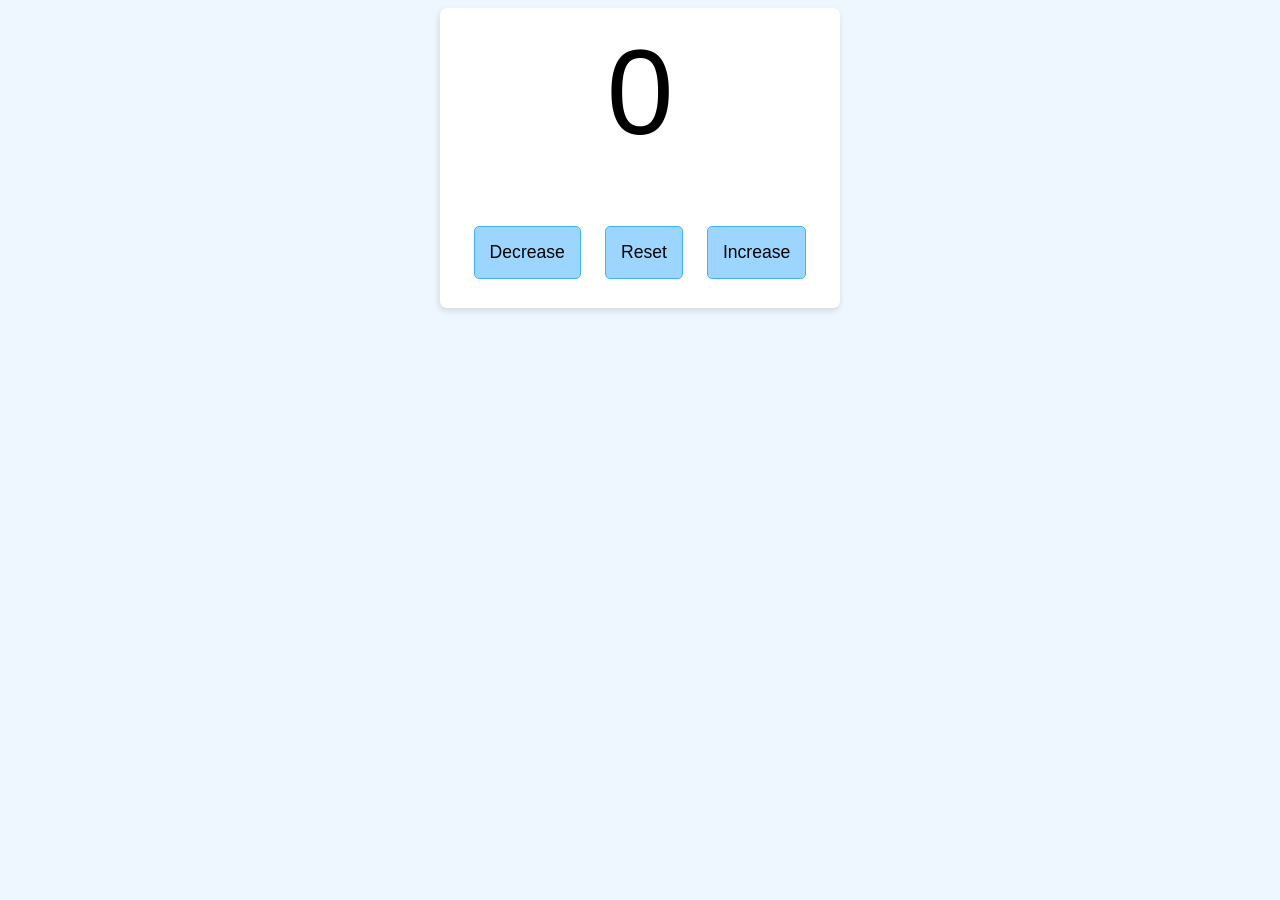
<file: Counter/index.html>
<!DOCTYPE html>
<html lang="en">

<head>
   <meta charset="UTF-8">
   <meta name="viewport" content="width=device-width, initial-scale=1.0">
   <title>Counter Program</title>
   <link rel="stylesheet" href="style.css">
</head>

<body>
   <section>
      <div class="counter-box">
         <div class="count-label">
            0
         </div>
         <div class="btn-container">
            <button class="btn decrease-btn">Decrease</button>
            <button class="btn reset-btn">Reset</button>
            <button class="btn increase-btn">Increase</button>
         </div>
      </div>
   </section>
   <script src="script.js"></script>
</body>

</html>
</file>
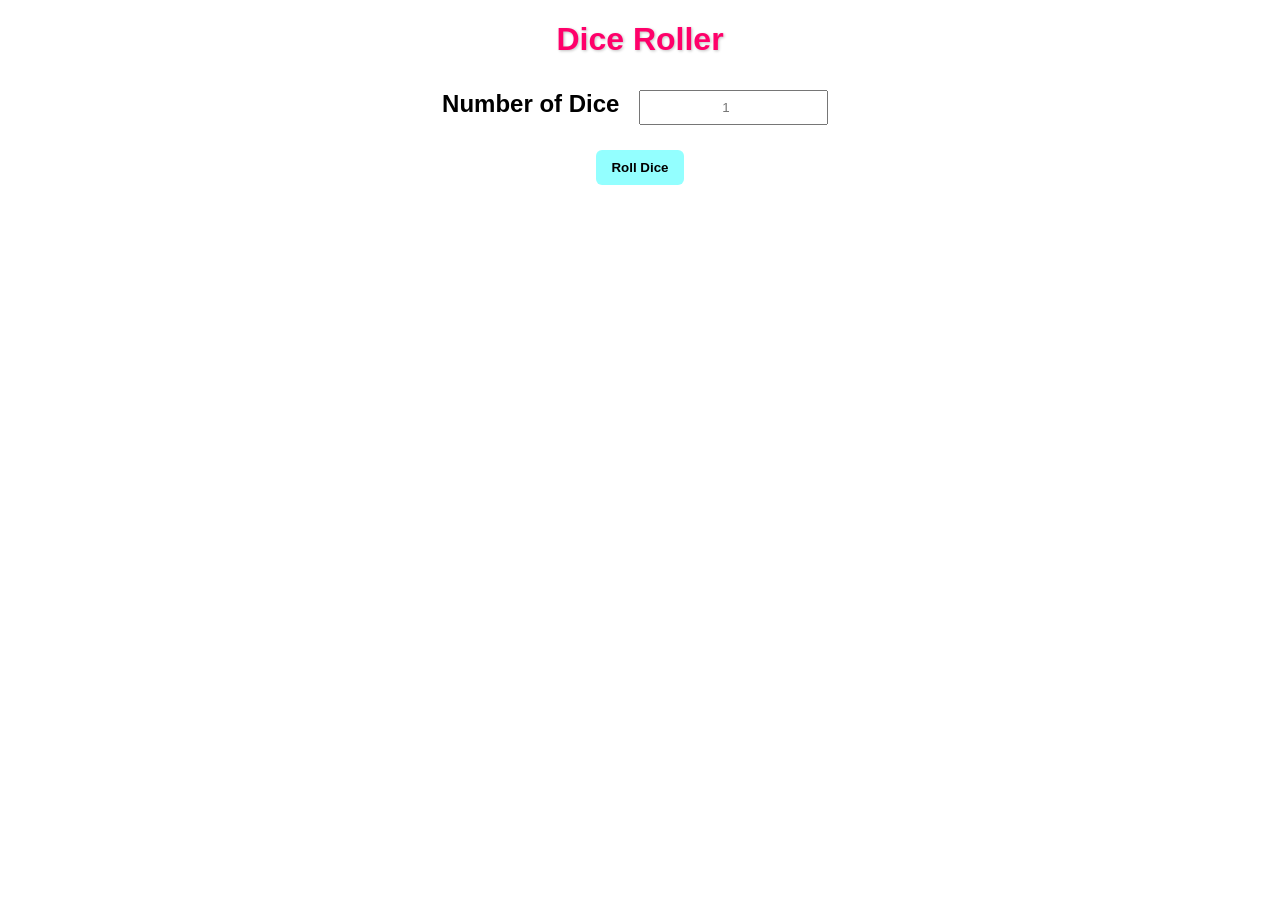
<file: Dice-Roller/index.html>
<!DOCTYPE html>
<html lang="en">

<head>
   <meta charset="UTF-8">
   <meta name="viewport" content="width=device-width, initial-scale=1.0">
   <title>Dice Roller</title>
   <link rel="stylesheet" href="style.css">
</head>

<body>

   <div class="container">
      <h1>Dice Roller</h1>
      <label for="rollDice">Number of Dice</label>
      <input type="number" id="rollDice" placeholder="1" min="1"><br>
      <button>Roll Dice</button>
      <div id="dice-result"></div>
      <div id="dice-images"></div>
   </div>

   <script src="script.js"></script>
</body>

</html>
</file>
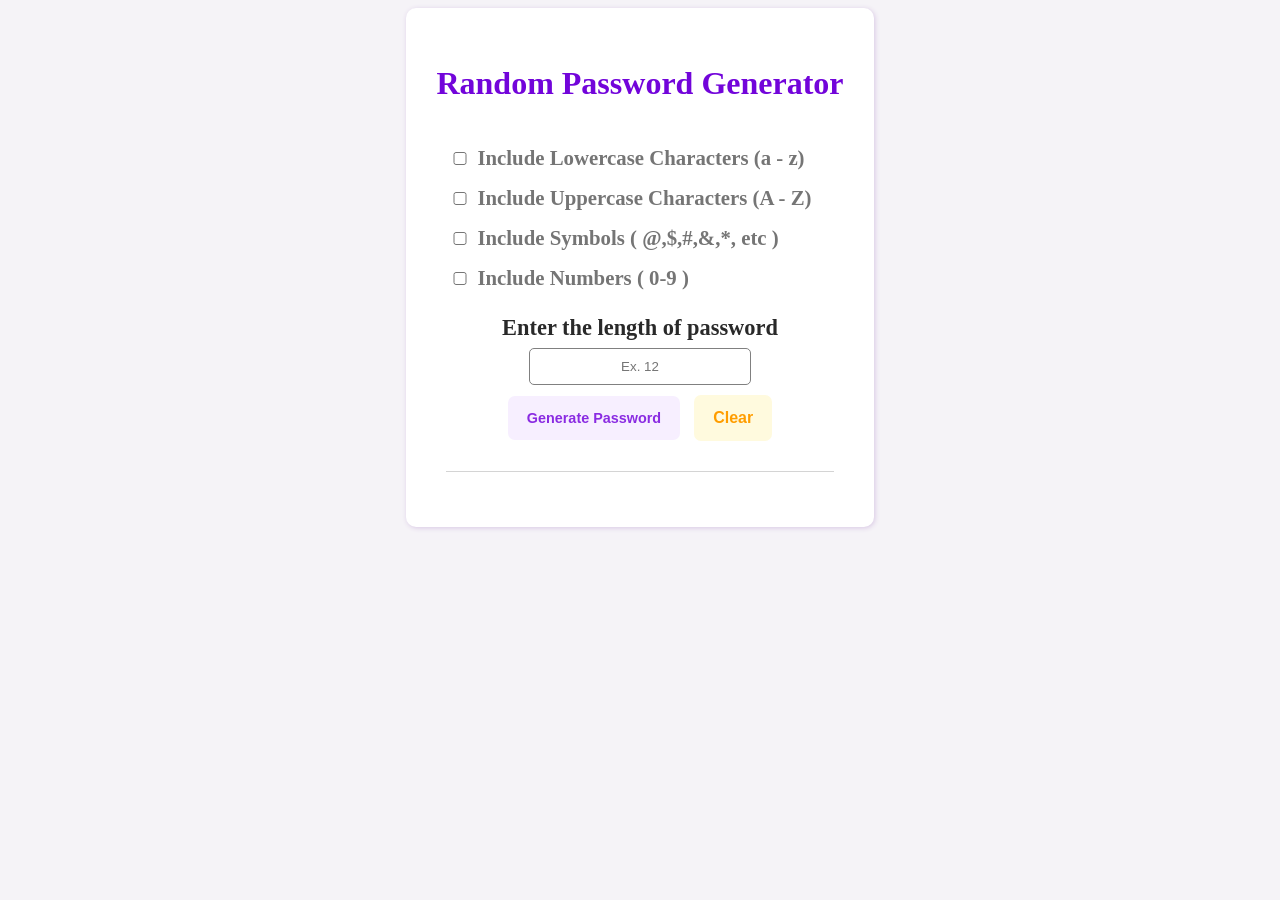
<file: Random-Password-Generator/index.html>
<!DOCTYPE html>
<html lang="en">

<head>
   <meta charset="UTF-8">
   <meta name="viewport" content="width=device-width, initial-scale=1.0">
   <title>Random Password Generator</title>
   <link rel="stylesheet" href="style.css">
</head>

<body>
   <div class="container">
      <h2>Random Password Generator</h2>
      <div class="input">
         <input type="checkbox" id="lowercase">
         <label for="lowercase">Include Lowercase Characters (a - z)</label><br>
         <input type="checkbox" id="uppercase">
         <label for="uppercase">Include Uppercase Characters (A - Z)</label><br>
         <input type="checkbox" id="symbols">
         <label for="symbols">Include Symbols ( @,$,#,&,*, etc )</label><br>
         <input type="checkbox" id="numbers">
         <label for="numbers">Include Numbers ( 0-9 )</label><br>
      </div>

      <label for="text-box">Enter the length of password</label><br>
      <input type="text" placeholder="Ex. 12" id="text-box"><br>

      <button id="generate">Generate Password</button>
      <button id="refresh">Clear</button>

      <!-- <h3 id="msg">Generated Password:</h3> -->
      <div class="password"></span></div>
   </div>

   <script src="script.js"></script>
</body>

</html>
</file>
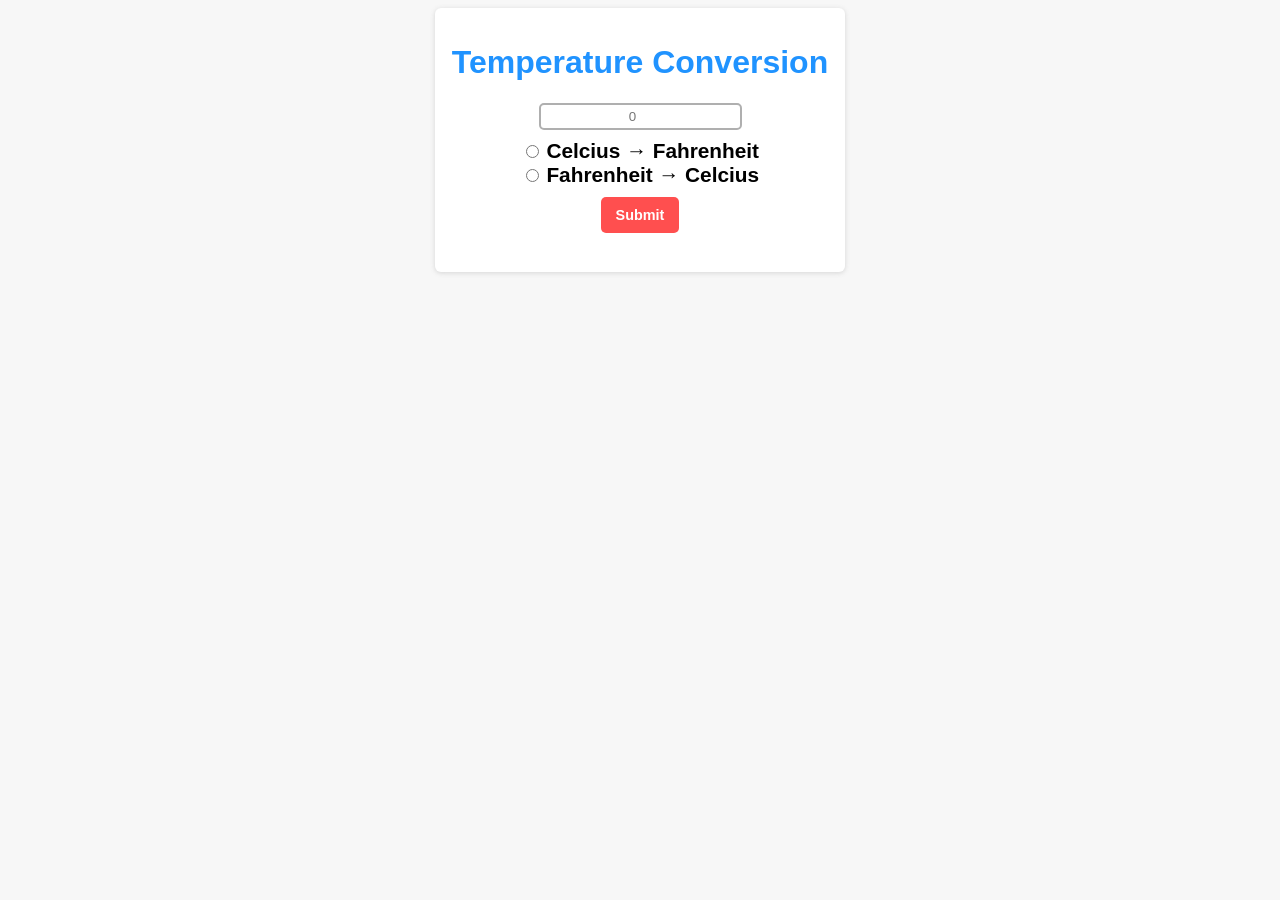
<file: temperature-converter/index.html>
<!DOCTYPE html>
<html lang="en">

<head>
   <meta charset="UTF-8">
   <meta name="viewport" content="width=device-width, initial-scale=1.0">
   <title>Temperature Converter</title>
   <link rel="stylesheet" href="style.css">
</head>

<body>
   <div class="container">
      <h1>Temperature Conversion</h1>
      <input type="number" id="text-box" placeholder="0"><br>

      <input type="radio" name="unit" id="toFahrenheit">
      <label for="toFahrenheit">Celcius → Fahrenheit</label><br>

      <input type="radio" name="unit" id="toCelcius">
      <label for="toCelcius">Fahrenheit → Celcius</label><br>

      <button>Submit</button>

      <p class="result"></p>
      <script src="script.js"></script>
   </div>

</body>

</html>
</file>
<file: Counter/style.css>
* {
   box-sizing: border-box;
}

body {
   background-color: rgb(238, 247, 255);
}
.counter-box {
   background-color: white;
   width: 400px;
   height: 300px;
   padding: 15px 10px;
   border-radius: 7px;
   box-shadow: -1px 3px 6px 0px #0000001f;
   display: block;
   margin: 0 auto;
}

.count-label {
   font-size: 750%;
   display: block;
   text-align: center;
   font-family: Helvetica, sans-serif;
   margin-bottom: 17%;
}

.btn-container {text-align: center;}

.btn {
   border: 1px solid rgb(68, 177, 255);
   background-color: rgb(156, 214, 255);
   font-size: 110%;
   margin: 0px 10px;
   padding: 15px;
   border-radius: 5px;
   cursor: pointer;
   transition: background-color 0.2s, color 0.2s;
}
.btn:hover {
   background-color: rgb(68, 177, 255);
   color: white;
}
.btn:active {
   background-color: rgb(0, 110, 188);
}
</file>
<file: Dice-Roller/style.css>
.container {
   text-align: center;
   font-family: Arial, Helvetica, sans-serif;
}

h1{
   font-size: 2rem;
   color: rgb(255, 0, 106);
   text-shadow: 1px 1px 3px rgb(193, 193, 193);
}

label {
   font-size: 1.5rem;
   font-weight: bold;
   padding-right: 5px;
}

button {
   padding: 10px 15px;
   border-radius: 6px;
   border: none;
   background-color: rgb(147, 255, 255);
   font-weight: bold;
   margin: 15px;
   transition: background-color 0.25s, transform 0.25s;
}

button:hover {
   background-color: rgb(63, 255, 255);
}

button:active {
   background-color: rgb(56, 222, 222);
   transform: scale(0.95);
}

input {
   text-align: center;
   padding: 8px;
   margin: 10px;
}

#dice-result {
   font-weight: bold;
   font-size: 1.3rem;
}

#dice-images img{
   width: 100px;
   margin: 10px;
}
</file>
<file: Random-Password-Generator/style.css>
body {
   display: flex;
   justify-content: center;
   background-color: rgb(245, 243, 247);
}

.container {
   text-align: center;
   font-family:'Times New Roman', Times, serif;
   background-color: white;
   padding: 30px;
   border-radius: 10px;
   box-shadow: 1px 1px 5px rgb(216, 199, 228);
}

.input{
   text-align: start;
   padding: 10px;
}

h2 {
   font-size: 2rem;
   color: rgb(114, 4, 218);
}

input {
   width: 20px;
}

#text-box{ 
   width: 200px;
   padding: 10px;
   text-align: center;
   border-radius: 5px;
   border: 1px solid gray;
}

#text-box:focus {
   outline: none;
   border: 2px solid blueviolet;

}

label{ 
   font-size: 1.3rem;
   font-weight: bold;
   line-height: 40px;
   color: rgb(117, 117, 117);
}

.container>label {
   color: rgb(41, 41, 41);
   font-size: 1.4rem;
}

button {
   padding: 14px 19px;
   border-radius: 7px;
   border: none;
   background-color: rgb(247, 239, 255);
   font-size: 0.9rem;
   font-weight: bold;
   color: blueviolet;
   margin-bottom: 20px;
   margin-top: 10px;
}

button:active {
   background-color:  rgb(239, 223, 255);
   transform: translateY(1px);
}

#refresh {
   background-color: rgb(255, 250, 222);
   color: #ff9d00;
   margin-left: 10px;
   font-weight: bold;
   font-size: 1rem;
}

#refresh:active {
   background-color: rgb(236, 227, 184);
   color:rgb(218, 138, 0); 
   transform: translateY(1px);
}

.password{
   font-weight: bold;
   font-size: 1.2rem;
   font-family: Arial, Helvetica, sans-serif;
   padding-top: 15px;
   border-top: 1px solid rgb(212, 212, 212);
   color: rgba(240, 130, 4, 0.721);
   margin: 10px;
   line-height: 30px;
}

.password span {
   font-size: 1.4rem;
   color: rgb(52, 52, 52);
   font-weight: 500;
}
</file>
<file: temperature-converter/style.css>
body {
   background-color: #f7f7f7;
   font-family: Arial, Helvetica, sans-serif;
}

.container {
   text-align: center;
   background-color: white;
   width: 30%;
   margin: auto;
   padding: 15px;
   border-radius: 6px;
   box-shadow: 0px 1px 5px 0px rgba(107, 107, 107, 0.238);
}

h1{
   color: rgb(32, 147, 255);
   font-size: 200%;
}

#text-box {
   text-align: center;
   padding: 4px 15px;
   margin-bottom: 9px;
   border: 2px solid rgb(175, 175, 175);
   border-radius: 5px;
}

#text-box:focus {
   outline: none;
   border: 2px solid rgb(32, 147, 255);
}

label {
   font-size: 1.3rem;
   font-weight: bold;
}

button {
   margin-top: 10px;
   background-color: rgb(255, 79, 79);
   color: white;
   font-weight: 600;
   font-size: 90%;
   padding: 10px 15px;
   border-radius: 5px;
   border: none;
}

button:active {
   background-color: rgb(175, 52, 52);
}

.result {
   font-size: 150%;
   font-weight: 600;
}
</file>
